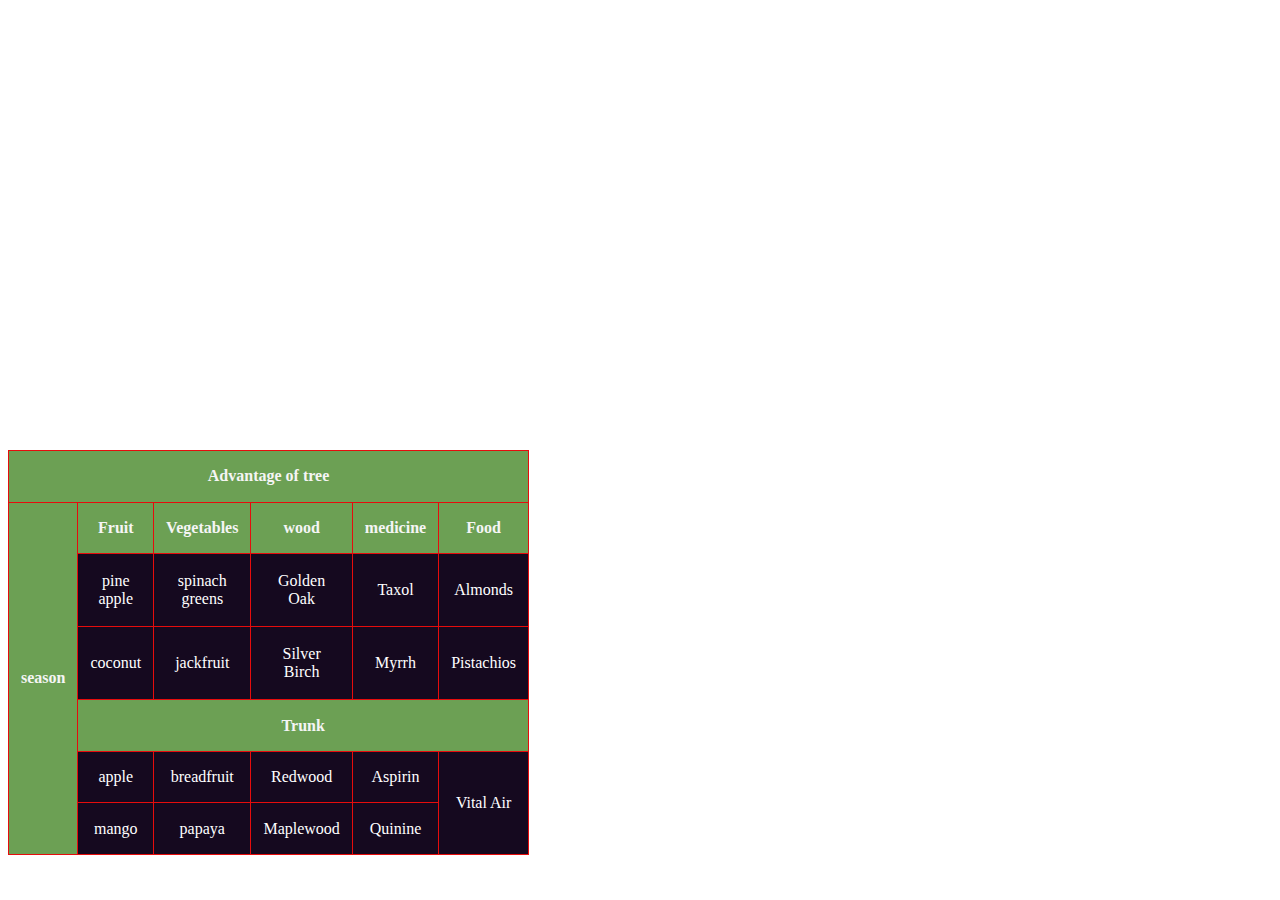
<file: index.html>
<!DOCTYPE html>
<html lang="en">
<head>
    <meta charset="UTF-8">
    <meta name="viewport" content="width=device-width, initial-scale=1.0">
    <title></title>
    <link rel="stylesheet" href="tb.css">
</head>
<body>
    <table border="1" cellspacing="0">
        <tr>
            <th colspan="6">Advantage of tree</th>
            
        </tr>
        <tr>
            <th rowspan="7">season</th>
        </tr>
        <tr>
            <th>Fruit</th>
            <th>Vegetables</th>
            <th>wood</th>
            <th>medicine</th>
            <th>Food</th>
        </tr>
        <tr>
            <td>pine apple</td>
            <td>spinach greens</td>
            <td>Golden Oak</td>
            <td>Taxol</td>
            <td>Almonds</td>
        </tr>
        <tr>
            <td>coconut</td>
            <td>jackfruit</td>
            <td>Silver Birch</td>
            <td>Myrrh</td>
            <td>Pistachios</td>
            
        </tr>
        <tr>
            <th colspan="5">Trunk</th>
        </tr>
        <tr>
            <td>apple</td> 
            <td>breadfruit</td>
            <td>Redwood</td>
            <td>Aspirin</td>
            <td rowspan="2">Vital Air</td> 
        </tr>
        <tr>
          <td>mango</td>
          <td>papaya</td>
          <td>Maplewood</td>
          <td>Quinine</td>
        </tr>
    </table>

</body>
</html>
</file>
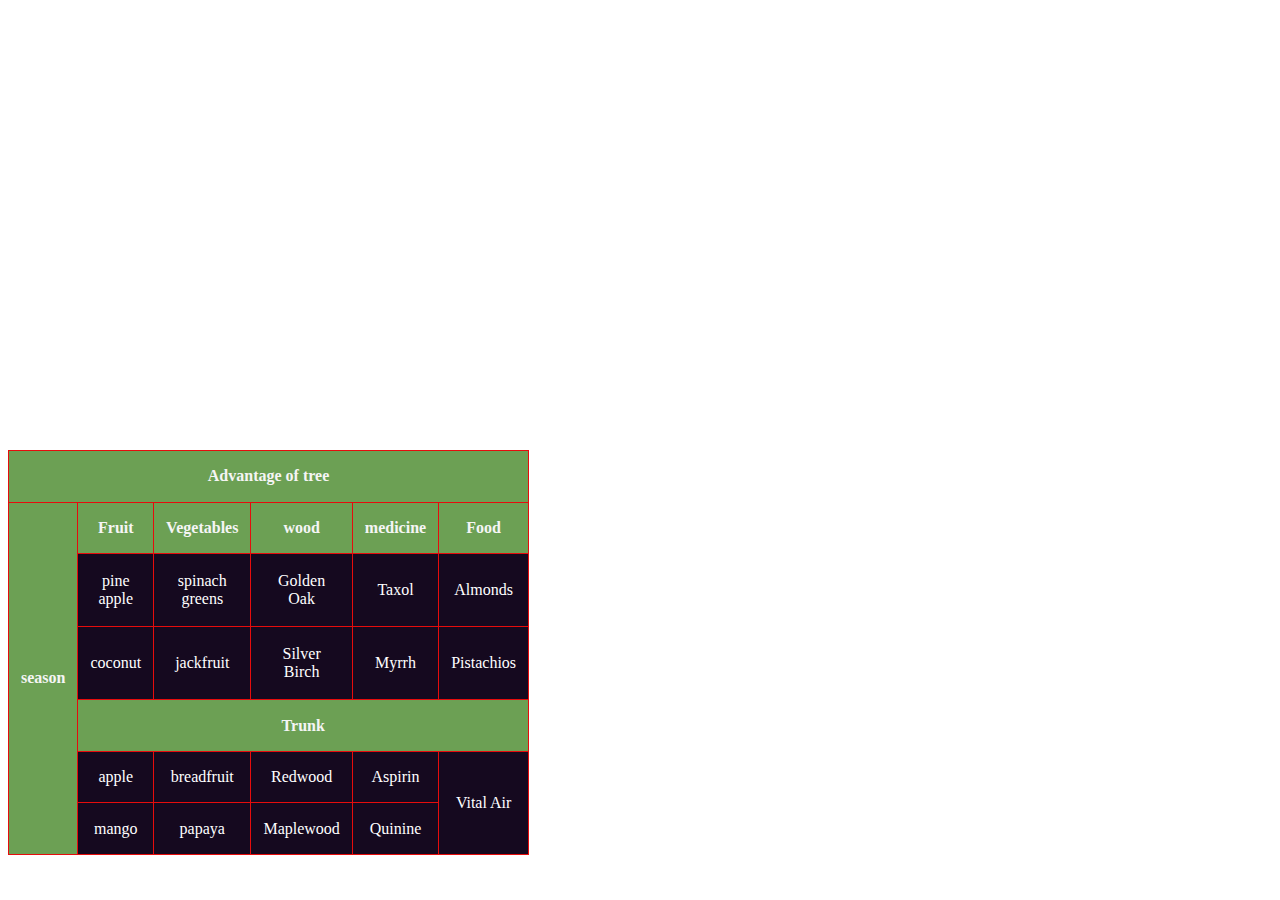
<file: tb.html>
<!DOCTYPE html>
<html lang="en">
<head>
    <meta charset="UTF-8">
    <meta name="viewport" content="width=device-width, initial-scale=1.0">
    <title></title>
    <link rel="stylesheet" href="tb.css">
</head>
<body>
    <table border="1" cellspacing="0">
        <tr>
            <th colspan="6">Advantage of tree</th>
            
        </tr>
        <tr>
            <th rowspan="7">season</th>
        </tr>
        <tr>
            <th>Fruit</th>
            <th>Vegetables</th>
            <th>wood</th>
            <th>medicine</th>
            <th>Food</th>
        </tr>
        <tr>
            <td>pine apple</td>
            <td>spinach greens</td>
            <td>Golden Oak</td>
            <td>Taxol</td>
            <td>Almonds</td>
        </tr>
        <tr>
            <td>coconut</td>
            <td>jackfruit</td>
            <td>Silver Birch</td>
            <td>Myrrh</td>
            <td>Pistachios</td>
            
        </tr>
        <tr>
            <th colspan="5">Trunk</th>
        </tr>
        <tr>
            <td>apple</td> 
            <td>breadfruit</td>
            <td>Redwood</td>
            <td>Aspirin</td>
            <td rowspan="2">Vital Air</td> 
        </tr>
        <tr>
          <td>mango</td>
          <td>papaya</td>
          <td>Maplewood</td>
          <td>Quinine</td>
        </tr>
    </table>

</body>
</html>
</file>
<file: tb.css>
body {
    background-image: url('https://images.pexels.com/photos/1632790/pexels-photo-1632790.jpeg?cs=srgb&dl=pexels-jplenio-1632790.jpg&fm=jpg');
    background-size: cover;
    background-repeat: no-repeat;
    background-position: center;
}


table {
    width: 40%;
    max-width: 100%;
    border-collapse: collapse;
    margin-top: 450px;
    height: 45vh; 
}

th, td {
    padding: 12px;
    text-align: center;
    border: 1px solid rgb(230, 12, 12);
    font-size: 16px;
    color: white;
    background: rgb(21, 9, 31);
    
}

th {
    background-color: hsl(101, 31%, 48%);
    color: whitesmoke;
}

@media screen and (max-width: 600px) {
    table {
        width: 100%; 
        height: auto; 
    }

    th, td {
        font-size: 12px;
        padding: 8px;
    }
    
    table, thead, tbody, th, td, tr {
        display: block;
        width: 100%;
        

    tr {
        margin-bottom: 10px;
        display: block;
        border-radius: 2%;
    }

    th {
        text-align: left;
        display: block;
    }

    td {
        display: block;
        text-align: right;
        position: relative;
        padding-left: 50%;
        border-radius: 2%;
    }

    td::before {
        content: attr(data-label); 
        left: 0;
        width: 50%;
        padding-left: 10px;
        font-weight: bold;
        text-align: left;
    }
</file>
